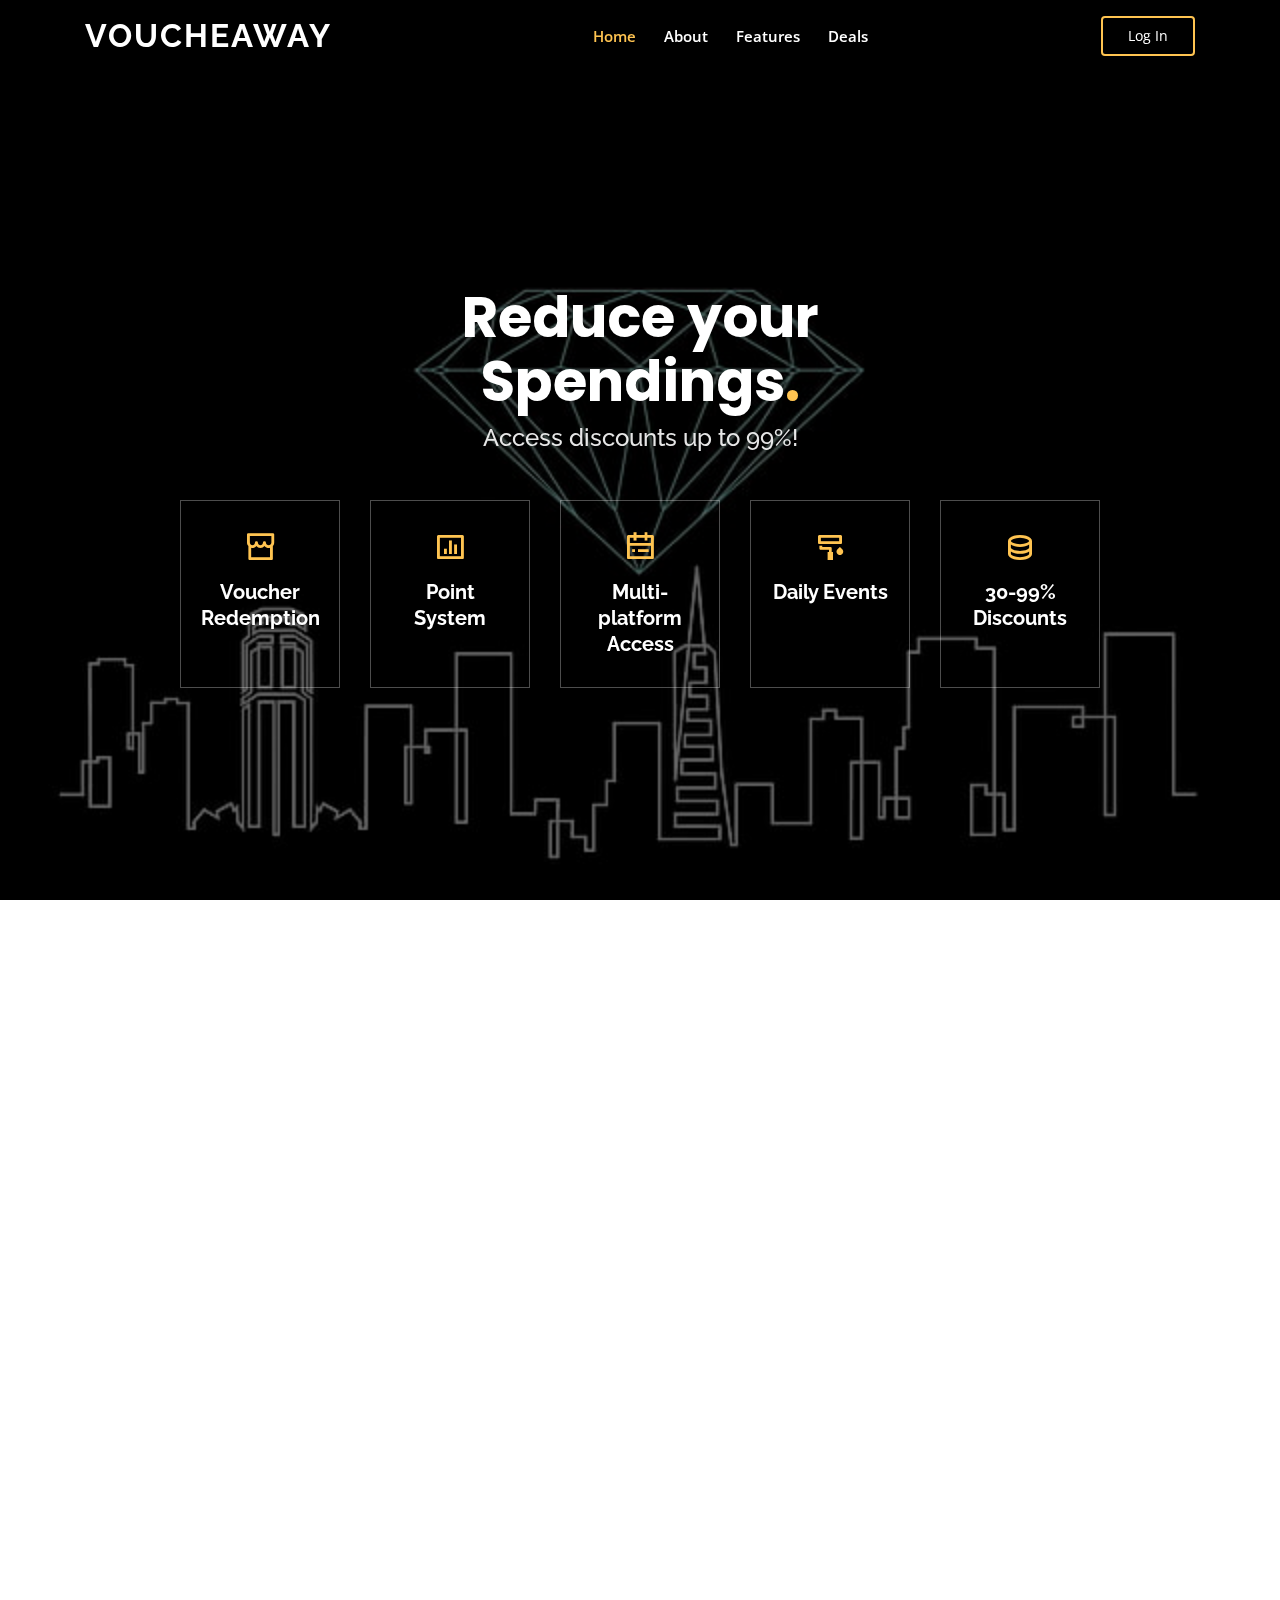
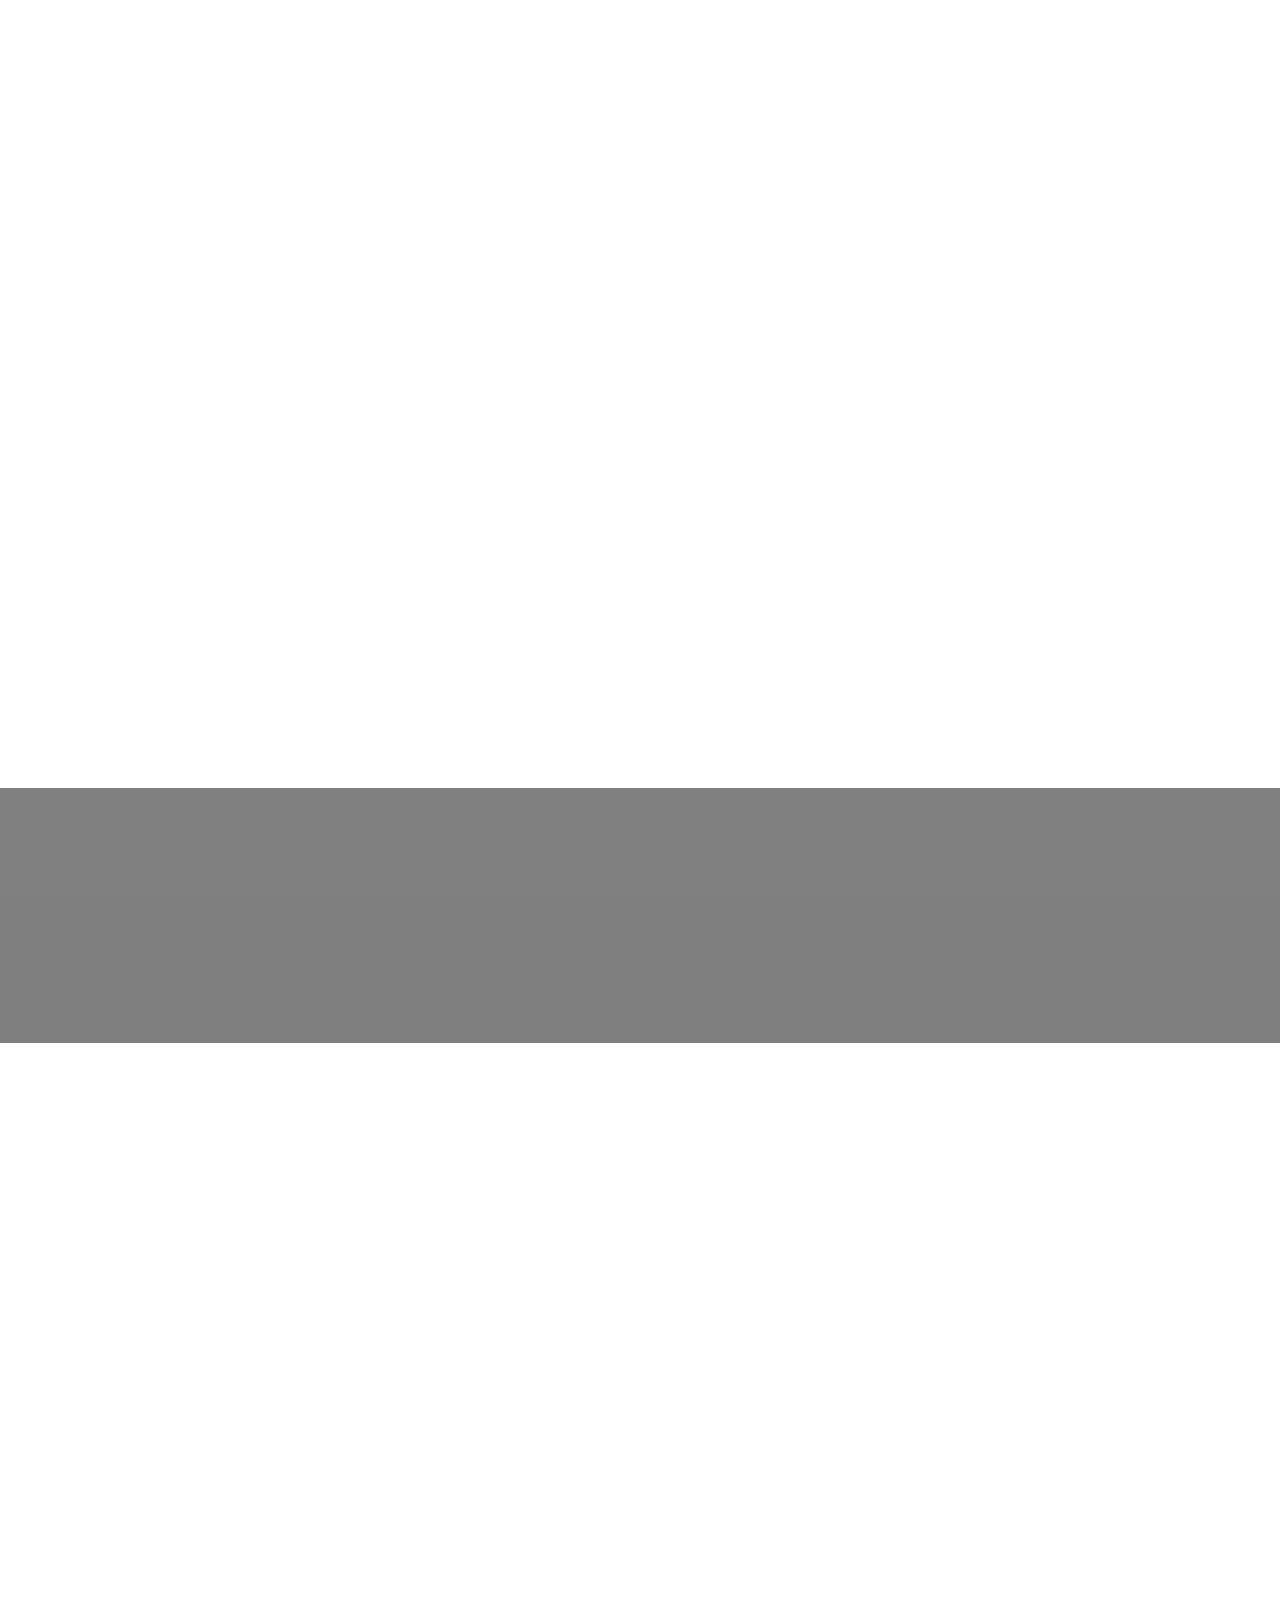
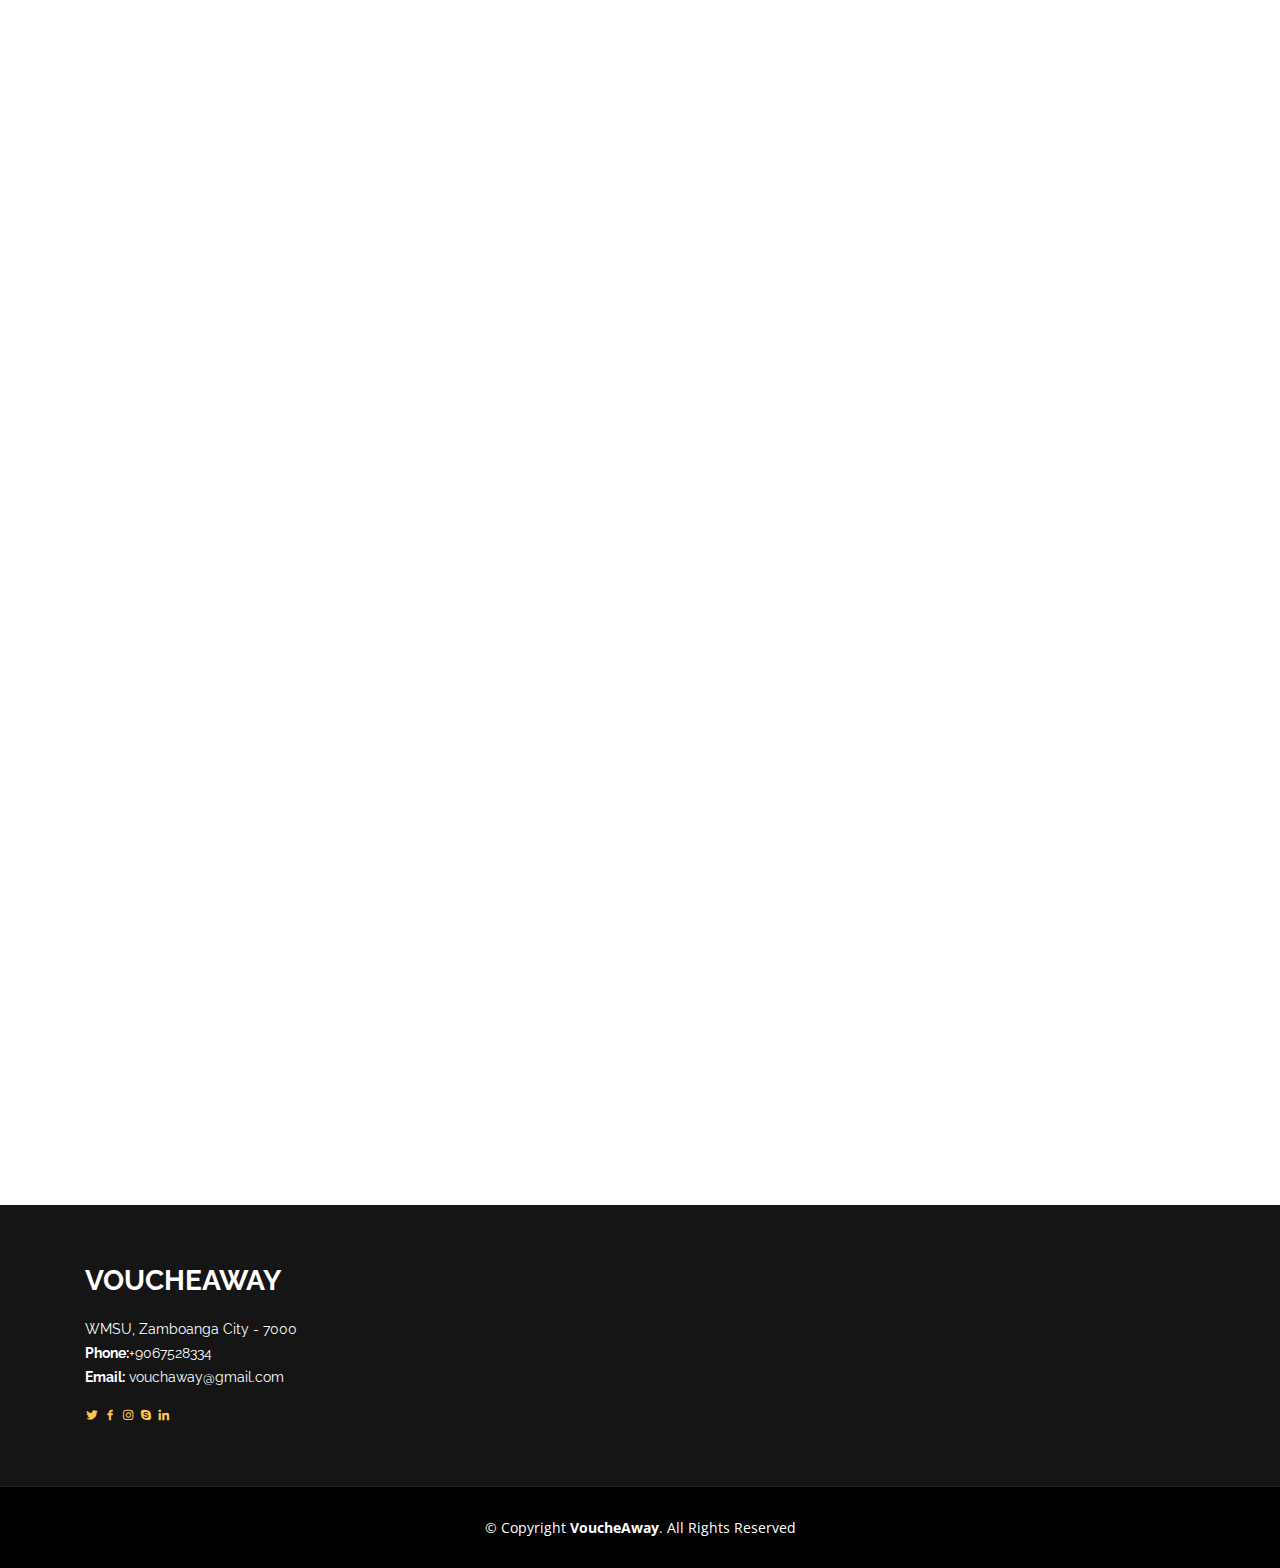
<file: VouchAway/index.html>
<!DOCTYPE html>
<html lang="en">

<head>
  <meta charset="utf-8">
  <meta content="width=device-width, initial-scale=1.0" name="viewport">

  <title>VoucheAway</title>
  <meta content="" name="description">
  <meta content="" name="keywords">

  <!-- Favicons -->


  <!-- Google Fonts -->
  <link href="https://fonts.googleapis.com/css?family=Open+Sans:300,300i,400,400i,600,600i,700,700i|Raleway:300,300i,400,400i,500,500i,600,600i,700,700i|Poppins:300,300i,400,400i,500,500i,600,600i,700,700i" rel="stylesheet">

  <!-- Vendor CSS Files -->
  <link href="assets/vendor/bootstrap/css/bootstrap.min.css" rel="stylesheet">
  <link href="assets/vendor/icofont/icofont.min.css" rel="stylesheet">
  <link href="assets/vendor/boxicons/css/boxicons.min.css" rel="stylesheet">
  <link href="assets/vendor/owl.carousel/assets/owl.carousel.min.css" rel="stylesheet">
  <link href="assets/vendor/venobox/venobox.css" rel="stylesheet">
  <link href="assets/vendor/remixicon/remixicon.css" rel="stylesheet">
  <link href="assets/vendor/aos/aos.css" rel="stylesheet">

  <!-- Main CSS File -->
  <link href="assets/css/style.css" rel="stylesheet">

</head>

<body>

  <!-- ======= Header ======= -->
  <header id="header" class="fixed-top ">
    <div class="container d-flex align-items-center justify-content-between">

      <h1 class="logo"><a href="index.html">VoucheAway</a></h1>

      <nav class="nav-menu d-none d-lg-block">
        <ul>
          <li class="active"><a href="index.html">Home</a></li>
          <li><a href="#about">About</a></li>
          <li><a href="#features">Features</a></li>
          <li><a href="#deals">Deals</a></li>

        </ul>
      </nav><!-- .nav-menu -->

      <a  href ="form.html" class = "get-started-btn scrollto">Log In</a>

    </div>
  </header><!-- End Header -->

  <!-- ======= Hero Section ======= -->
  <section id="hero" class="d-flex align-items-center justify-content-center">
    <div class="container" data-aos="fade-up">

      <div class="row justify-content-center" data-aos="fade-up" data-aos-delay="150">
        <div class="col-xl-6 col-lg-8">
          <h1>Reduce your Spendings<span>.</span></h1>
          <h2>Access discounts up to 99%!</h2>
        </div>
      </div>

      <div class="row mt-5 justify-content-center" data-aos="zoom-in" data-aos-delay="250">
        <div class="col-xl-2 col-md-4 col-6">
          <div class="icon-box">
            <i class="ri-store-line"></i>
            <h3><a href="">Voucher Redemption</a></h3>
          </div>
        </div>
        <div class="col-xl-2 col-md-4 col-6 ">
          <div class="icon-box">
            <i class="ri-bar-chart-box-line"></i>
            <h3><a href="">Point System</a></h3>
          </div>
        </div>
        <div class="col-xl-2 col-md-4 col-6 mt-4 mt-md-0">
          <div class="icon-box">
            <i class="ri-calendar-todo-line"></i>
            <h3><a href="">Multi-platform Access</a></h3>
          </div>
        </div>
        <div class="col-xl-2 col-md-4 col-6 mt-4 mt-xl-0">
          <div class="icon-box">
            <i class="ri-paint-brush-line"></i>
            <h3><a href="">Daily Events</a></h3>
          </div>
        </div>
        <div class="col-xl-2 col-md-4 col-6 mt-4 mt-xl-0">
          <div class="icon-box">
            <i class="ri-database-2-line"></i>
            <h3><a href="">30-99% Discounts</a></h3>
          </div>
        </div>
      </div>

    </div>
  </section><!-- End Hero -->

  <main id="main">

    <!-- ======= About Section ======= -->
    <section id="about" class="about">
      <div class="container" data-aos="fade-up">

        <div class="row">
          <div class="col-lg-6 order-1 order-lg-2" data-aos="fade-left" data-aos-delay="100">
            <img src="assets/img/about.jfif" class="img-fluid" alt="">
          </div>
          <div class="col-lg-6 pt-4 pt-lg-0 order-2 order-lg-1 content" data-aos="fade-right" data-aos-delay="100">
            <h3>With a touch of a button, you can get amazing deals!</h3>
            <p class="font-italic">
              VoucheAway makes it easy for you.
            </p>
            <ul>
              <li><i class="ri-check-double-line"></i> Choose your location and explore the available discounts</li>
              <li><i class="ri-check-double-line"></i> Just punch Redeem and wait for the confirmation</li>
              <li><i class="ri-check-double-line"></i> Once confirmed, check and claim your voucher for free anytime you're comfortable.</li>
            </ul>
            <p>
              We believe food shouldn't cost much. That too when there are stores available around you that are willing to not only give but also receive offers and make the use of it,
              then why should we waste money and time? Go on and grab yours now before someone else does!
            </p>
          </div>
        </div>

      </div>
    </section><!-- End About Section -->

    <!-- ======= features Section ======= -->
    <section id="features" class="features">
      <div class="container" data-aos="fade-up">

        <div class="section-title">
          <h2>Features</h2>
          <p>Check our Features</p>
        </div>

        <div class="row">
          <div class="col-lg-4 col-md-6 d-flex align-items-stretch" data-aos="zoom-in" data-aos-delay="100">
            <div class="icon-box">
              <div class="icon"><i class="bx bxl-dribbble"></i></div>
              <h4><a href="">Voucher Redemption</a></h4>
              <p>Easy redemption process via code or QR code at participating stores.</p>
            </div>
          </div>

          <div class="col-lg-4 col-md-6 d-flex align-items-stretch mt-4 mt-md-0" data-aos="zoom-in" data-aos-delay="200">
            <div class="icon-box">
              <div class="icon"><i class="bx bx-file"></i></div>
              <h4><a href="">Point System</a></h4>
              <p>Users earn points for distributing vouchers, incentivizing ongoing engagement and contribution to the program.</p>
            </div>
          </div>

          <div class="col-lg-4 col-md-6 d-flex align-items-stretch mt-4 mt-lg-0" data-aos="zoom-in" data-aos-delay="300">
            <div class="icon-box">
              <div class="icon"><i class="bx bx-tachometer"></i></div>
              <h4><a href="">Multi-platform System</a></h4>
              <p>Accessibility across various devices and platforms to reach a wider audience.</p>
            </div>
          </div>

          <div class="col-lg-4 col-md-6 d-flex align-items-stretch mt-4" data-aos="zoom-in" data-aos-delay="100">
            <div class="icon-box">
              <div class="icon"><i class="bx bx-world"></i></div>
              <h4><a href="">Analytics</a></h4>
              <p>Avail tons of e-books and audio books in several languages and genres for free.</p>
            </div>
          </div>

          <div class="col-lg-4 col-md-6 d-flex align-items-stretch mt-4" data-aos="zoom-in" data-aos-delay="200">
            <div class="icon-box">
              <div class="icon"><i class="bx bx-slideshow"></i></div>
              <h4><a href="">Integration with Existing Systems</a></h4>
              <p>Seamless integration with food distribution networks and retail systems to maximize reach and efficiency.</p>
            </div>
          </div>

          <div class="col-lg-4 col-md-6 d-flex align-items-stretch mt-4" data-aos="zoom-in" data-aos-delay="300">
            <div class="icon-box">
              <div class="icon"><i class="bx bx-arch"></i></div>
              <h4><a href="">30-99% OFF</a></h4>
              <p>Food shouldn't be expensive. Nor should it be hard to get</p>
            </div>
          </div>

        </div>

      </div>
    </section><!-- End features Section -->

    <!-- ======= Cta Section ======= -->
    <section id="cta" class="cta">
      <div class="container" data-aos="zoom-in">

        <div class="text-center">
          <h3>Get your discounts now!</h3>
          <p>With hundreds of stores around you, you will surely find the best deals for you!</p>
          <a class="cta-btn" href="#">Redeem Now</a>
        </div>

      </div>
    </section><!-- End Cta Section -->

    <!-- ======= Portfolio Section ======= -->
    <section id="portfolio" class="portfolio">
      <div class="container" data-aos="fade-up">

        <div class="section-title">
          <h2>Available Stores</h2>
          <p>Check our Best Deals</p>
        </div>

        <div class="row portfolio-container" data-aos="fade-up" data-aos-delay="200">

          <div class="col-lg-4 col-md-6 portfolio-item filter-app">
            <div class="portfolio-wrap">
              <img src="assets/img/portfolio/portfolio-1.jfif" class="img-fluid" alt="">
              <div class="portfolio-info">
                <h4>Grab</h4>
              </div>
            </div>
          </div>

          <div class="col-lg-4 col-md-6 portfolio-item filter-web">
            <div class="portfolio-wrap">
              <img src="assets/img/portfolio/portfolio-2.jfif" class="img-fluid" alt="">
              <div class="portfolio-info">
                <h4>SM SuperMall</h4>
              </div>
            </div>
          </div>

          <div class="col-lg-4 col-md-6 portfolio-item filter-app">
            <div class="portfolio-wrap">
              <img src="assets/img/portfolio/portfolio-3.jfif" class="img-fluid" alt="">
              <div class="portfolio-info">
                <h4>Mang Inasal</h4>
              </div>
            </div>
          </div>

          <div class="col-lg-4 col-md-6 portfolio-item filter-card">
            <div class="portfolio-wrap">
              <img src="assets/img/portfolio/portfolio-4.jfif" class="img-fluid" alt="">
              <div class="portfolio-info">
                <h4>Jollibee</h4>
              </div>
            </div>
          </div>

          <div class="col-lg-4 col-md-6 portfolio-item filter-web">
            <div class="portfolio-wrap">
              <img src="assets/img/portfolio/portfolio-5.jfif" class="img-fluid" alt="">
              <div class="portfolio-info">
                <h4>Food Panda</h4>
              </div>
            </div>
          </div>

          <div class="col-lg-4 col-md-6 portfolio-item filter-app">
            <div class="portfolio-wrap">
              <img src="assets/img/portfolio/portfolio-6.jfif" class="img-fluid" alt="">
              <div class="portfolio-info">
                <h4>Uber Eats</h4>
              </div>
            </div>
          </div>

          <div class="col-lg-4 col-md-6 portfolio-item filter-card">
            <div class="portfolio-wrap">
              <img src="assets/img/portfolio/portfolio-7.jfif" class="img-fluid" alt="">
              <div class="portfolio-info">
                <h4>Dunkin Donuts</h4>
              </div>
            </div>
          </div>

          <div class="col-lg-4 col-md-6 portfolio-item filter-card">
            <div class="portfolio-wrap">
              <img src="assets/img/portfolio/portfolio-8.jfif" class="img-fluid" alt="">
              <div class="portfolio-info">
                <h4>MegaWorld Lifestyle Malls</h4>
              </div>
            </div>
          </div>

          <div class="col-lg-4 col-md-6 portfolio-item filter-web">
            <div class="portfolio-wrap">
              <img src="assets/img/portfolio/portfolio-9.jfif" class="img-fluid" alt="">
              <div class="portfolio-info">
                <h4>Kids Rus </h4>
              </div>
            </div>
          </div>

        </div>

      </div>
    </section><!-- End Portfolio Section -->


    <!-- ======= Contact Section ======= -->
    <section id="contact" class="contact">
      <div class="container" data-aos="fade-up">

        <div class="section-title">
          <h2>Contact</h2>
          <p>Contact Us</p>
        </div>

        <div style="width: 100%">
        <iframe scrolling="no" marginheight="0" marginwidth="0" src="https://maps.google.com/maps?width=100%25&amp;height=270&amp;hl=en&amp;q=Bookinder%20Office+(Bookinder)&amp;t=&amp;z=14&amp;ie=UTF8&amp;iwloc=B&amp;output=embed" width="100%" height="270" frameborder="0"></iframe>
       </div>

        <div class="row mt-5">

          <div class="col-lg-4">
            <div class="info">
              <div class="address">
                <i class="icofont-google-map"></i>
                <h4>Location:</h4>
                <p>WMSU, Zamboanga City - 7000</p>
              </div>

              <div class="email">
                <i class="icofont-envelope"></i>
                <h4>Email:</h4>
                <p>vouchaway@gmail.com</p>
              </div>

              <div class="phone">
                <i class="icofont-phone"></i>
                <h4>Call:</h4>
                <p>+9067528334</p>
              </div>

            </div>

          </div>

          <div class="col-lg-8 mt-5 mt-lg-0">

          

          </div>

        </div>

      </div>
    </section><!-- End Contact Section -->

  </main><!-- End #main -->

  <!-- ======= Footer ======= -->
  <footer id="footer">
    <div class="footer-top">
      <div class="container">
        <div class="row">

          <div class="col-lg-3 col-md-6">
            <div class="footer-info">
              <h3>VoucheAway</h3>
              <p>
                WMSU, Zamboanga City - 7000<br>
                <strong>Phone:</strong>+9067528334<br>
                <strong>Email:</strong> vouchaway@gmail.com<br>
              </p>
              <div class="social-links mt-3">
                <a href="#" class="twitter"><i class="bx bxl-twitter"></i></a>
                <a href="#" class="facebook"><i class="bx bxl-facebook"></i></a>
                <a href="#" class="instagram"><i class="bx bxl-instagram"></i></a>
                <a href="#" class="google-plus"><i class="bx bxl-skype"></i></a>
                <a href="#" class="linkedin"><i class="bx bxl-linkedin"></i></a>
              </div>
            </div>
          </div>


         

        </div>
      </div>
    </div>

    <div class="container">
      <div class="copyright">
        &copy; Copyright <strong><span>VoucheAway</span></strong>. All Rights Reserved
      </div>
    </div>
  </footer><!-- End Footer -->

  <a href="#" class="back-to-top"><i class="ri-arrow-up-line"></i></a>
  <div id="preloader"></div>

  <!-- Vendor JS Files -->
  <script src="assets/vendor/jquery/jquery.min.js"></script>
  <script src="assets/vendor/bootstrap/js/bootstrap.bundle.min.js"></script>
  <script src="assets/vendor/jquery.easing/jquery.easing.min.js"></script>
  <script src="assets/vendor/php-email-form/validate.js"></script>
  <script src="assets/vendor/owl.carousel/owl.carousel.min.js"></script>
  <script src="assets/vendor/isotope-layout/isotope.pkgd.min.js"></script>
  <script src="assets/vendor/venobox/venobox.min.js"></script>
  <script src="assets/vendor/waypoints/jquery.waypoints.min.js"></script>
  <script src="assets/vendor/counterup/counterup.min.js"></script>
  <script src="assets/vendor/aos/aos.js"></script>

  <!-- Main JS File -->
  <script src="assets/js/main.js"></script>

</body>

</html>
</file>
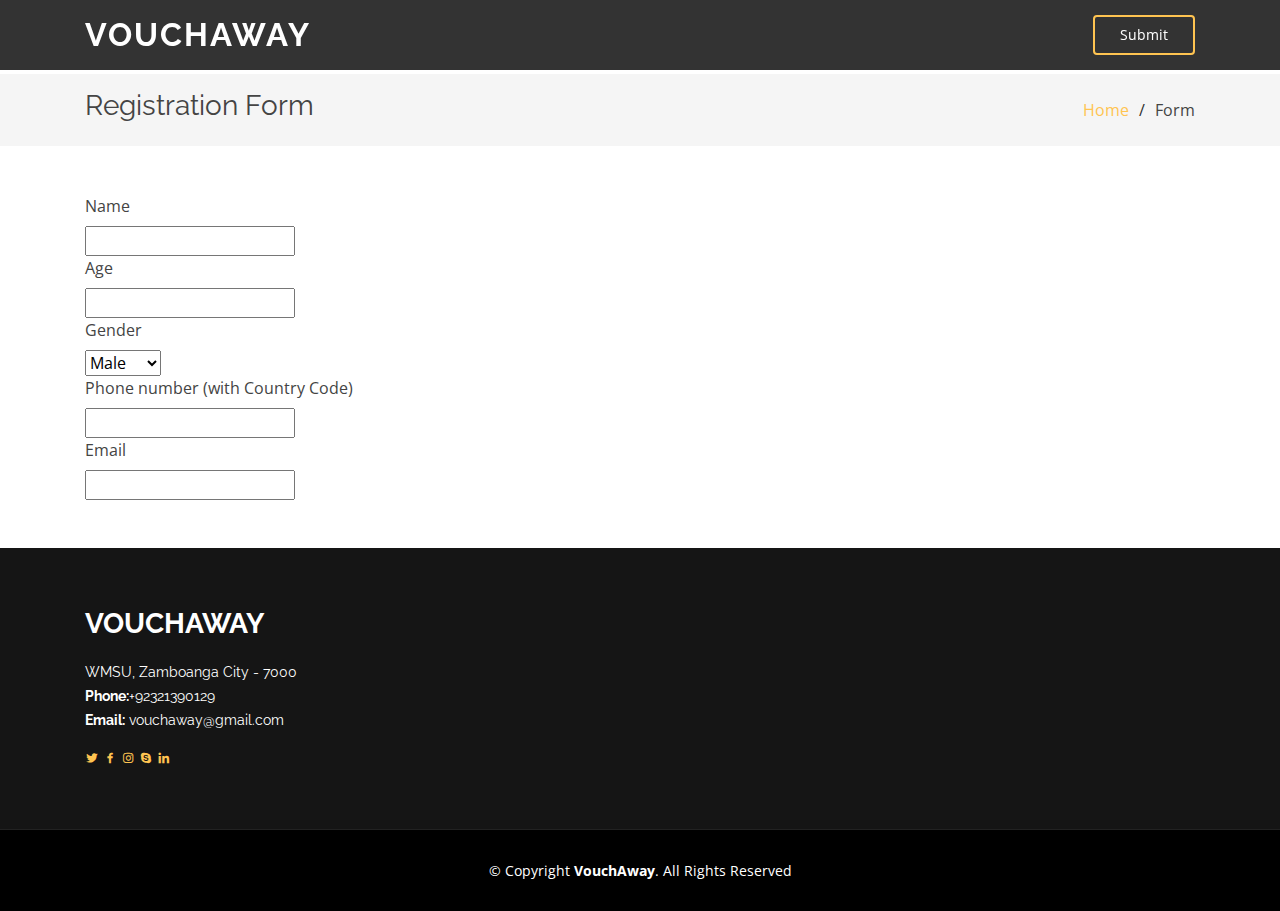
<file: VouchAway/form.html>
<!DOCTYPE html>
<html lang="en">

<head>
  <meta charset="utf-8">
  <meta content="width=device-width, initial-scale=1.0" name="viewport">

  <title>Sign Up</title>
  <meta content="" name="description">
  <meta content="" name="keywords">

  <!-- Favicons -->
  <link href="assets/img/favicon.png" rel="icon">
  <link href="assets/img/apple-touch-icon.png" rel="apple-touch-icon">

<!-- Font Awesome -->
  <link rel="stylesheet" href="https://pro.fontawesome.com/releases/v5.10.0/css/all.css" integrity="sha384-AYmEC3Yw5cVb3ZcuHtOA93w35dYTsvhLPVnYs9eStHfGJvOvKxVfELGroGkvsg+p" crossorigin="anonymous" />
<link rel="stylesheet" href="https://cdn.jsdelivr.net/npm/bootstrap@4.5.3/dist/css/bootstrap.min.css" integrity="sha384-TX8t27EcRE3e/ihU7zmQxVncDAy5uIKz4rEkgIXeMed4M0jlfIDPvg6uqKI2xXr2" crossorigin="anonymous">

  <!-- Google Fonts -->
  <link href="https://fonts.googleapis.com/css?family=Open+Sans:300,300i,400,400i,600,600i,700,700i|Raleway:300,300i,400,400i,500,500i,600,600i,700,700i|Poppins:300,300i,400,400i,500,500i,600,600i,700,700i" rel="stylesheet">

  <!-- Vendor CSS Files -->
  <link href="assets/vendor/bootstrap/css/bootstrap.min.css" rel="stylesheet">
  <link href="assets/vendor/icofont/icofont.min.css" rel="stylesheet">
  <link href="assets/vendor/boxicons/css/boxicons.min.css" rel="stylesheet">
  <link href="assets/vendor/owl.carousel/assets/owl.carousel.min.css" rel="stylesheet">
  <link href="assets/vendor/venobox/venobox.css" rel="stylesheet">
  <link href="assets/vendor/remixicon/remixicon.css" rel="stylesheet">
  <link href="assets/vendor/aos/aos.css" rel="stylesheet">

  <!--  CSS File -->
  <link href="assets/css/style.css" rel="stylesheet">


</head>

<body>

  <!-- ======= Header ======= -->
  <header id="header" class="fixed-top header-inner-pages">
    <div class="container d-flex align-items-center justify-content-between">

      <h1 class="logo"><a href="index.html">VouchAway</a></h1>
      <a href="#about" class="get-started-btn scrollto">Submit</a>

    </div>
  </header><!-- End Header -->

  <main id="main">

    <!-- ======= Breadcrumbs ======= -->
    <section id="breadcrumbs" class="breadcrumbs">
      <div class="container">

        <div class="d-flex justify-content-between align-items-center">
          <h2 class="heading">Registration Form</h2>
          <ol>
            <li><a href="index.html">Home</a></li>
            <li>Form</li>
          </ol>
        </div>
      </div>


    </section><!-- End  -->
</main><!-- End #main -->

<form class="form-horizontal container d-flex align-items-center justify-content-between" action='' method="POST">
  <fieldset>
  <br> <br>
    <div class="control-group ">
      <!-- Name -->
      <label class="control-label"  for="Name">Name</label>
      <div class="controls">
        <input type="text" id="Name" name="Name" placeholder="" class="input-xlarge">
      </div>
    </div>

    <div class="control-group">
      <!-- Age -->
      <label class="control-label" for="age">Age</label>
      <div class="controls">
        <input type="text" id="age" name="age" placeholder="" class="input-xlarge">
      </div>
    </div>

    <div class="control-group">
      <!-- Gender -->
      <label class="control-label" for="gender">Gender</label>
      <div class="controls">
        <select name="gender" id="gender">
            <option value="male">Male</option>
            <option value="female">Female</option>
            <option value="others">Others</option>
        </select>
        <br>
      </div>
    </div>
 
    <div class="control-group">
      <!-- Phone Number -->
      <label class="control-label" for="email">Phone number (with Country Code) </label>
      <div class="controls">
        <input type="text" id="phno" name="phno" placeholder="" class="input-xlarge">
      </div>
    </div>

    <div class="control-group">
      <!-- Email ID -->
      <label class="control-label" for="email">Email</label>
      <div class="controls">
        <input type="text" id="email" name="email" placeholder="" class="input-xlarge">
      </div>
    </div>
    <br> <br>
  </fieldset>
</form>
  <!-- ======= Footer ======= -->
  <footer id="footer">
    <div class="footer-top">
      <div class="container">
        <div class="row">

          <div class="col-lg-3 col-md-6">
            <div class="footer-info">
              <h3>VouchAway</h3>
              <p>
                WMSU, Zamboanga City - 7000<br>
                <strong>Phone:</strong>+92321390129<br>
                <strong>Email:</strong> vouchaway@gmail.com<br>
              </p>
              <div class="social-links mt-3">
                <a href="#" class="twitter"><i class="bx bxl-twitter"></i></a>
                <a href="#" class="facebook"><i class="bx bxl-facebook"></i></a>
                <a href="#" class="instagram"><i class="bx bxl-instagram"></i></a>
                <a href="#" class="google-plus"><i class="bx bxl-skype"></i></a>
                <a href="#" class="linkedin"><i class="bx bxl-linkedin"></i></a>
              </div>
            </div>
          </div>


  

        </div>
      </div>
    </div>

    <div class="container">
      <div class="copyright">
        &copy; Copyright <strong><span>VouchAway</span></strong>. All Rights Reserved
      </div>
    </div>
  </footer>
<!-- End Footer -->

  <a href="#" class="back-to-top"><i class="ri-arrow-up-line"></i></a>
  <div id="preloader"></div>

  <!-- Vendor JS Files -->
  <script src="assets/vendor/jquery/jquery.min.js"></script>
  <script src="assets/vendor/bootstrap/js/bootstrap.bundle.min.js"></script>
  <script src="assets/vendor/jquery.easing/jquery.easing.min.js"></script>
  <script src="assets/vendor/php-email-form/validate.js"></script>
  <script src="assets/vendor/owl.carousel/owl.carousel.min.js"></script>
  <script src="assets/vendor/isotope-layout/isotope.pkgd.min.js"></script>
  <script src="assets/vendor/venobox/venobox.min.js"></script>
  <script src="assets/vendor/waypoints/jquery.waypoints.min.js"></script>
  <script src="assets/vendor/counterup/counterup.min.js"></script>
  <script src="assets/vendor/aos/aos.js"></script>

  <!-- Template Main JS File -->
  <script src="assets/js/main.js"></script>

</body>

</html>
</file>
<file: VouchAway/assets/vendor/venobox/venobox.css>
/* ------ venobox.css --------*/
.vbox-overlay *, .vbox-overlay *:before, .vbox-overlay *:after{
    -webkit-backface-visibility: hidden;
    -webkit-box-sizing:border-box;
    -moz-box-sizing:border-box;
    box-sizing:border-box;
}
.vbox-overlay * { 
    -webkit-backface-visibility: visible;
    backface-visibility: visible;
}
.vbox-overlay{
    display: -webkit-flex;
    display: flex;
    -webkit-flex-direction: column;
    flex-direction: column;
    -webkit-justify-content: center;
    justify-content: center;
    -webkit-align-items: center;
    align-items: center;
    position: fixed;
    left: 0;
    top: 0;
    bottom: 0;
    right: 0;
    z-index: 999999;
}

/* ----- navigation ----- */
.vbox-title{
    width: 100%;
    height: 40px;
    float: left;
    text-align: center;
    line-height: 28px;
    font-size: 12px;
    padding: 6px 50px;
    overflow: hidden;
    position: fixed;
    display: none;
    left: 0;
    z-index: 89;
}
.vbox-close{
    cursor: pointer;
    position: fixed;
    top: -1px;
    right: 0;
    width: 50px;
    height: 40px;
    padding: 6px;
    display: block;
    background-position:10px center;
    overflow: hidden;
    font-size: 24px;
    line-height: 1;
    text-align: center;
    z-index: 99;
}
.vbox-left{
    cursor: pointer;
    position: fixed;
    left: 0;
    height: 40px;
    overflow: hidden;
    line-height: 28px;
    font-size: 12px;
    z-index: 99;
    display: flex;
    align-items:center;
}
.vbox-num{
    display: inline-block;
    margin: 6px 0 6px 15px;
}
/* ----- Social share ----- */
.vbox-share{
    line-height: 28px;
    font-size: 12px;
    overflow: hidden;
    position: fixed;
    left: 0;
    z-index: 98;
    display: flex;
    align-items:center;
    justify-content: center;
    width: 100%;
    text-align: center;
}
.vbox-share svg{
    max-height: 28px;
    width: 28px;
    z-index: 10;
    margin-left: 12px;
    margin-top: 6px;
    margin-bottom: 6px;
    vertical-align: middle;
}


/* ----- navigation ARROWS ----- */
.vbox-next, .vbox-prev{
    position: fixed;
    top: 50%;
    margin-top: -15px;
    overflow: hidden;
    cursor: pointer;
    display: block;
    width: 45px;
    height: 45px;
    z-index: 99;
}
.vbox-next span, .vbox-prev span{
    position: relative;
    width: 20px;
    height: 20px;
    border: 2px solid transparent;
    border-top-color: #B6B6B6;
    border-right-color: #B6B6B6;
    text-indent: -100px;
    position: absolute;
    top: 8px;
    display: block;
}
.vbox-prev{
    left: 15px;
}
.vbox-next{
    right: 15px;
}
.vbox-prev span{
    left: 10px;
    -ms-transform: rotate(-135deg);
    -webkit-transform: rotate(-135deg);
    transform: rotate(-135deg);
}
.vbox-next span{
    -ms-transform: rotate(45deg);
    -webkit-transform: rotate(45deg);
    transform: rotate(45deg);
    right: 10px;
}
/* ------- inline window ------ */
.vbox-inline{
    width: 420px;
    height: 315px;
    height: 70vh;
    padding: 10px;
    background: #fff;
    margin: 0 auto;
    overflow: auto;
    text-align: left;
}
/* ------- Video & iFrames window ------ */
.venoframe{
    max-width: 100%;
    width: 100%;
    border: none;
    width: 100%;
    height: 260px;
    height: 70vh;
}
.venoframe.vbvid{
    height: 260px;
}
@media (min-width: 768px) {
    .venoframe, .vbox-inline{
        width: 90%;
        height: 360px;
        height: 70vh;
    }
    .venoframe.vbvid{
        width: 640px;
        height: 360px;
    }
}
@media (min-width: 992px) {
    .venoframe, .vbox-inline{
        max-width: 1200px;
        width: 80%;
        height: 540px;
        height: 70vh;
    }
    .venoframe.vbvid{
        width: 960px;
        height: 540px;
    }
}
/* 
Please do NOT edit this part! 
or at least read this note: http://i.imgur.com/7C0ws9e.gif
*/
.vbox-open{
    overflow: hidden;
}
.vbox-container{
    position: absolute;
    left: 0;
    right: 0;
    top: 0;
    bottom: 0;
    overflow-x: hidden;
    overflow-y: scroll;
    overflow-scrolling: touch;
    -webkit-overflow-scrolling: touch;
    z-index: 20;
    max-height: 100%;

}

.vbox-content{
    text-align: center;
    float: left;
    width: 100%;
    position: relative;
    overflow: hidden;
    padding: 20px 4%;
}
.vbox-container img{
    max-width: 100%;
    height: auto;
}
.vbox-figlio{
    box-shadow: 0 0 12px rgba(0,0,0,0.19), 0 6px 6px rgba(0,0,0,0.23);
    max-width: 100%;
    text-align: initial;
}
img.vbox-figlio{
    -webkit-user-select: none;
-khtml-user-select: none;
-moz-user-select: none;
-o-user-select: none;
user-select: none;
}
.vbox-content.swipe-left{
    margin-left: -200px !important;
}
.vbox-content.swipe-right{
    margin-left: 200px !important;
}
.vbox-animated{
    webkit-transition: margin 300ms ease-out;
    transition: margin 300ms ease-out;
}

/* ---------- preloader ----------
 * SPINKIT 
 * http://tobiasahlin.com/spinkit/
-------------------------------- */
.sk-double-bounce,.sk-rotating-plane{width:40px;height:40px;margin:40px auto}.sk-rotating-plane{background-color:#333;-webkit-animation:sk-rotatePlane 1.2s infinite ease-in-out;animation:sk-rotatePlane 1.2s infinite ease-in-out}@-webkit-keyframes sk-rotatePlane{0%{-webkit-transform:perspective(120px) rotateX(0) rotateY(0);transform:perspective(120px) rotateX(0) rotateY(0)}50%{-webkit-transform:perspective(120px) rotateX(-180.1deg) rotateY(0);transform:perspective(120px) rotateX(-180.1deg) rotateY(0)}100%{-webkit-transform:perspective(120px) rotateX(-180deg) rotateY(-179.9deg);transform:perspective(120px) rotateX(-180deg) rotateY(-179.9deg)}}@keyframes sk-rotatePlane{0%{-webkit-transform:perspective(120px) rotateX(0) rotateY(0);transform:perspective(120px) rotateX(0) rotateY(0)}50%{-webkit-transform:perspective(120px) rotateX(-180.1deg) rotateY(0);transform:perspective(120px) rotateX(-180.1deg) rotateY(0)}100%{-webkit-transform:perspective(120px) rotateX(-180deg) rotateY(-179.9deg);transform:perspective(120px) rotateX(-180deg) rotateY(-179.9deg)}}.sk-double-bounce{position:relative}.sk-double-bounce .sk-child{width:100%;height:100%;border-radius:50%;background-color:#333;opacity:.6;position:absolute;top:0;left:0;-webkit-animation:sk-doubleBounce 2s infinite ease-in-out;animation:sk-doubleBounce 2s infinite ease-in-out}.sk-chasing-dots .sk-child,.sk-spinner-pulse,.sk-three-bounce .sk-child{background-color:#333;border-radius:100%}.sk-double-bounce .sk-double-bounce2{-webkit-animation-delay:-1s;animation-delay:-1s}@-webkit-keyframes sk-doubleBounce{0%,100%{-webkit-transform:scale(0);transform:scale(0)}50%{-webkit-transform:scale(1);transform:scale(1)}}@keyframes sk-doubleBounce{0%,100%{-webkit-transform:scale(0);transform:scale(0)}50%{-webkit-transform:scale(1);transform:scale(1)}}.sk-wave{margin:40px auto;width:50px;height:40px;text-align:center;font-size:10px}.sk-wave .sk-rect{background-color:#333;height:100%;width:6px;display:inline-block;-webkit-animation:sk-waveStretchDelay 1.2s infinite ease-in-out;animation:sk-waveStretchDelay 1.2s infinite ease-in-out}.sk-wave .sk-rect1{-webkit-animation-delay:-1.2s;animation-delay:-1.2s}.sk-wave .sk-rect2{-webkit-animation-delay:-1.1s;animation-delay:-1.1s}.sk-wave .sk-rect3{-webkit-animation-delay:-1s;animation-delay:-1s}.sk-wave .sk-rect4{-webkit-animation-delay:-.9s;animation-delay:-.9s}.sk-wave .sk-rect5{-webkit-animation-delay:-.8s;animation-delay:-.8s}@-webkit-keyframes sk-waveStretchDelay{0%,100%,40%{-webkit-transform:scaleY(.4);transform:scaleY(.4)}20%{-webkit-transform:scaleY(1);transform:scaleY(1)}}@keyframes sk-waveStretchDelay{0%,100%,40%{-webkit-transform:scaleY(.4);transform:scaleY(.4)}20%{-webkit-transform:scaleY(1);transform:scaleY(1)}}.sk-wandering-cubes{margin:40px auto;width:40px;height:40px;position:relative}.sk-wandering-cubes .sk-cube{background-color:#333;width:10px;height:10px;position:absolute;top:0;left:0;-webkit-animation:sk-wanderingCube 1.8s ease-in-out -1.8s infinite both;animation:sk-wanderingCube 1.8s ease-in-out -1.8s infinite both}.sk-chasing-dots,.sk-spinner-pulse{width:40px;height:40px;margin:40px auto}.sk-wandering-cubes .sk-cube2{-webkit-animation-delay:-.9s;animation-delay:-.9s}@-webkit-keyframes sk-wanderingCube{0%{-webkit-transform:rotate(0);transform:rotate(0)}25%{-webkit-transform:translateX(30px) rotate(-90deg) scale(.5);transform:translateX(30px) rotate(-90deg) scale(.5)}50%{-webkit-transform:translateX(30px) translateY(30px) rotate(-179deg);transform:translateX(30px) translateY(30px) rotate(-179deg)}50.1%{-webkit-transform:translateX(30px) translateY(30px) rotate(-180deg);transform:translateX(30px) translateY(30px) rotate(-180deg)}75%{-webkit-transform:translateX(0) translateY(30px) rotate(-270deg) scale(.5);transform:translateX(0) translateY(30px) rotate(-270deg) scale(.5)}100%{-webkit-transform:rotate(-360deg);transform:rotate(-360deg)}}@keyframes sk-wanderingCube{0%{-webkit-transform:rotate(0);transform:rotate(0)}25%{-webkit-transform:translateX(30px) rotate(-90deg) scale(.5);transform:translateX(30px) rotate(-90deg) scale(.5)}50%{-webkit-transform:translateX(30px) translateY(30px) rotate(-179deg);transform:translateX(30px) translateY(30px) rotate(-179deg)}50.1%{-webkit-transform:translateX(30px) translateY(30px) rotate(-180deg);transform:translateX(30px) translateY(30px) rotate(-180deg)}75%{-webkit-transform:translateX(0) translateY(30px) rotate(-270deg) scale(.5);transform:translateX(0) translateY(30px) rotate(-270deg) scale(.5)}100%{-webkit-transform:rotate(-360deg);transform:rotate(-360deg)}}.sk-spinner-pulse{-webkit-animation:sk-pulseScaleOut 1s infinite ease-in-out;animation:sk-pulseScaleOut 1s infinite ease-in-out}@-webkit-keyframes sk-pulseScaleOut{0%{-webkit-transform:scale(0);transform:scale(0)}100%{-webkit-transform:scale(1);transform:scale(1);opacity:0}}@keyframes sk-pulseScaleOut{0%{-webkit-transform:scale(0);transform:scale(0)}100%{-webkit-transform:scale(1);transform:scale(1);opacity:0}}.sk-chasing-dots{position:relative;text-align:center;-webkit-animation:sk-chasingDotsRotate 2s infinite linear;animation:sk-chasingDotsRotate 2s infinite linear}.sk-chasing-dots .sk-child{width:60%;height:60%;display:inline-block;position:absolute;top:0;-webkit-animation:sk-chasingDotsBounce 2s infinite ease-in-out;animation:sk-chasingDotsBounce 2s infinite ease-in-out}.sk-chasing-dots .sk-dot2{top:auto;bottom:0;-webkit-animation-delay:-1s;animation-delay:-1s}@-webkit-keyframes sk-chasingDotsRotate{100%{-webkit-transform:rotate(360deg);transform:rotate(360deg)}}@keyframes sk-chasingDotsRotate{100%{-webkit-transform:rotate(360deg);transform:rotate(360deg)}}@-webkit-keyframes sk-chasingDotsBounce{0%,100%{-webkit-transform:scale(0);transform:scale(0)}50%{-webkit-transform:scale(1);transform:scale(1)}}@keyframes sk-chasingDotsBounce{0%,100%{-webkit-transform:scale(0);transform:scale(0)}50%{-webkit-transform:scale(1);transform:scale(1)}}.sk-three-bounce{margin:40px auto;width:80px;text-align:center}.sk-three-bounce .sk-child{width:20px;height:20px;display:inline-block;-webkit-animation:sk-three-bounce 1.4s ease-in-out 0s infinite both;animation:sk-three-bounce 1.4s ease-in-out 0s infinite both}.sk-circle .sk-child:before,.sk-fading-circle .sk-circle:before{display:block;border-radius:100%;content:'';background-color:#333}.sk-three-bounce .sk-bounce1{-webkit-animation-delay:-.32s;animation-delay:-.32s}.sk-three-bounce .sk-bounce2{-webkit-animation-delay:-.16s;animation-delay:-.16s}@-webkit-keyframes sk-three-bounce{0%,100%,80%{-webkit-transform:scale(0);transform:scale(0)}40%{-webkit-transform:scale(1);transform:scale(1)}}@keyframes sk-three-bounce{0%,100%,80%{-webkit-transform:scale(0);transform:scale(0)}40%{-webkit-transform:scale(1);transform:scale(1)}}.sk-circle{margin:40px auto;width:40px;height:40px;position:relative}.sk-circle .sk-child{width:100%;height:100%;position:absolute;left:0;top:0}.sk-circle .sk-child:before{margin:0 auto;width:15%;height:15%;-webkit-animation:sk-circleBounceDelay 1.2s infinite ease-in-out both;animation:sk-circleBounceDelay 1.2s infinite ease-in-out both}.sk-circle .sk-circle2{-webkit-transform:rotate(30deg);-ms-transform:rotate(30deg);transform:rotate(30deg)}.sk-circle .sk-circle3{-webkit-transform:rotate(60deg);-ms-transform:rotate(60deg);transform:rotate(60deg)}.sk-circle .sk-circle4{-webkit-transform:rotate(90deg);-ms-transform:rotate(90deg);transform:rotate(90deg)}.sk-circle .sk-circle5{-webkit-transform:rotate(120deg);-ms-transform:rotate(120deg);transform:rotate(120deg)}.sk-circle .sk-circle6{-webkit-transform:rotate(150deg);-ms-transform:rotate(150deg);transform:rotate(150deg)}.sk-circle .sk-circle7{-webkit-transform:rotate(180deg);-ms-transform:rotate(180deg);transform:rotate(180deg)}.sk-circle .sk-circle8{-webkit-transform:rotate(210deg);-ms-transform:rotate(210deg);transform:rotate(210deg)}.sk-circle .sk-circle9{-webkit-transform:rotate(240deg);-ms-transform:rotate(240deg);transform:rotate(240deg)}.sk-circle .sk-circle10{-webkit-transform:rotate(270deg);-ms-transform:rotate(270deg);transform:rotate(270deg)}.sk-circle .sk-circle11{-webkit-transform:rotate(300deg);-ms-transform:rotate(300deg);transform:rotate(300deg)}.sk-circle .sk-circle12{-webkit-transform:rotate(330deg);-ms-transform:rotate(330deg);transform:rotate(330deg)}.sk-circle .sk-circle2:before{-webkit-animation-delay:-1.1s;animation-delay:-1.1s}.sk-circle .sk-circle3:before{-webkit-animation-delay:-1s;animation-delay:-1s}.sk-circle .sk-circle4:before{-webkit-animation-delay:-.9s;animation-delay:-.9s}.sk-circle .sk-circle5:before{-webkit-animation-delay:-.8s;animation-delay:-.8s}.sk-circle .sk-circle6:before{-webkit-animation-delay:-.7s;animation-delay:-.7s}.sk-circle .sk-circle7:before{-webkit-animation-delay:-.6s;animation-delay:-.6s}.sk-circle .sk-circle8:before{-webkit-animation-delay:-.5s;animation-delay:-.5s}.sk-circle .sk-circle9:before{-webkit-animation-delay:-.4s;animation-delay:-.4s}.sk-circle .sk-circle10:before{-webkit-animation-delay:-.3s;animation-delay:-.3s}.sk-circle .sk-circle11:before{-webkit-animation-delay:-.2s;animation-delay:-.2s}.sk-circle .sk-circle12:before{-webkit-animation-delay:-.1s;animation-delay:-.1s}@-webkit-keyframes sk-circleBounceDelay{0%,100%,80%{-webkit-transform:scale(0);transform:scale(0)}40%{-webkit-transform:scale(1);transform:scale(1)}}@keyframes sk-circleBounceDelay{0%,100%,80%{-webkit-transform:scale(0);transform:scale(0)}40%{-webkit-transform:scale(1);transform:scale(1)}}.sk-cube-grid{width:40px;height:40px;margin:40px auto}.sk-cube-grid .sk-cube{width:33.33%;height:33.33%;background-color:#333;float:left;-webkit-animation:sk-cubeGridScaleDelay 1.3s infinite ease-in-out;animation:sk-cubeGridScaleDelay 1.3s infinite ease-in-out}.sk-cube-grid .sk-cube1{-webkit-animation-delay:.2s;animation-delay:.2s}.sk-cube-grid .sk-cube2{-webkit-animation-delay:.3s;animation-delay:.3s}.sk-cube-grid .sk-cube3{-webkit-animation-delay:.4s;animation-delay:.4s}.sk-cube-grid .sk-cube4{-webkit-animation-delay:.1s;animation-delay:.1s}.sk-cube-grid .sk-cube5{-webkit-animation-delay:.2s;animation-delay:.2s}.sk-cube-grid .sk-cube6{-webkit-animation-delay:.3s;animation-delay:.3s}.sk-cube-grid .sk-cube7{-webkit-animation-delay:0ms;animation-delay:0ms}.sk-cube-grid .sk-cube8{-webkit-animation-delay:.1s;animation-delay:.1s}.sk-cube-grid .sk-cube9{-webkit-animation-delay:.2s;animation-delay:.2s}@-webkit-keyframes sk-cubeGridScaleDelay{0%,100%,70%{-webkit-transform:scale3D(1,1,1);transform:scale3D(1,1,1)}35%{-webkit-transform:scale3D(0,0,1);transform:scale3D(0,0,1)}}@keyframes sk-cubeGridScaleDelay{0%,100%,70%{-webkit-transform:scale3D(1,1,1);transform:scale3D(1,1,1)}35%{-webkit-transform:scale3D(0,0,1);transform:scale3D(0,0,1)}}.sk-fading-circle{margin:40px auto;width:40px;height:40px;position:relative}.sk-fading-circle .sk-circle{width:100%;height:100%;position:absolute;left:0;top:0}.sk-fading-circle .sk-circle:before{margin:0 auto;width:15%;height:15%;-webkit-animation:sk-circleFadeDelay 1.2s infinite ease-in-out both;animation:sk-circleFadeDelay 1.2s infinite ease-in-out both}.sk-fading-circle .sk-circle2{-webkit-transform:rotate(30deg);-ms-transform:rotate(30deg);transform:rotate(30deg)}.sk-fading-circle .sk-circle3{-webkit-transform:rotate(60deg);-ms-transform:rotate(60deg);transform:rotate(60deg)}.sk-fading-circle .sk-circle4{-webkit-transform:rotate(90deg);-ms-transform:rotate(90deg);transform:rotate(90deg)}.sk-fading-circle .sk-circle5{-webkit-transform:rotate(120deg);-ms-transform:rotate(120deg);transform:rotate(120deg)}.sk-fading-circle .sk-circle6{-webkit-transform:rotate(150deg);-ms-transform:rotate(150deg);transform:rotate(150deg)}.sk-fading-circle .sk-circle7{-webkit-transform:rotate(180deg);-ms-transform:rotate(180deg);transform:rotate(180deg)}.sk-fading-circle .sk-circle8{-webkit-transform:rotate(210deg);-ms-transform:rotate(210deg);transform:rotate(210deg)}.sk-fading-circle .sk-circle9{-webkit-transform:rotate(240deg);-ms-transform:rotate(240deg);transform:rotate(240deg)}.sk-fading-circle .sk-circle10{-webkit-transform:rotate(270deg);-ms-transform:rotate(270deg);transform:rotate(270deg)}.sk-fading-circle .sk-circle11{-webkit-transform:rotate(300deg);-ms-transform:rotate(300deg);transform:rotate(300deg)}.sk-fading-circle .sk-circle12{-webkit-transform:rotate(330deg);-ms-transform:rotate(330deg);transform:rotate(330deg)}.sk-fading-circle .sk-circle2:before{-webkit-animation-delay:-1.1s;animation-delay:-1.1s}.sk-fading-circle .sk-circle3:before{-webkit-animation-delay:-1s;animation-delay:-1s}.sk-fading-circle .sk-circle4:before{-webkit-animation-delay:-.9s;animation-delay:-.9s}.sk-fading-circle .sk-circle5:before{-webkit-animation-delay:-.8s;animation-delay:-.8s}.sk-fading-circle .sk-circle6:before{-webkit-animation-delay:-.7s;animation-delay:-.7s}.sk-fading-circle .sk-circle7:before{-webkit-animation-delay:-.6s;animation-delay:-.6s}.sk-fading-circle .sk-circle8:before{-webkit-animation-delay:-.5s;animation-delay:-.5s}.sk-fading-circle .sk-circle9:before{-webkit-animation-delay:-.4s;animation-delay:-.4s}.sk-fading-circle .sk-circle10:before{-webkit-animation-delay:-.3s;animation-delay:-.3s}.sk-fading-circle .sk-circle11:before{-webkit-animation-delay:-.2s;animation-delay:-.2s}.sk-fading-circle .sk-circle12:before{-webkit-animation-delay:-.1s;animation-delay:-.1s}@-webkit-keyframes sk-circleFadeDelay{0%,100%,39%{opacity:0}40%{opacity:1}}@keyframes sk-circleFadeDelay{0%,100%,39%{opacity:0}40%{opacity:1}}.sk-folding-cube{margin:40px auto;width:40px;height:40px;position:relative;-webkit-transform:rotateZ(45deg);transform:rotateZ(45deg)}.sk-folding-cube .sk-cube{float:left;width:50%;height:50%;position:relative;-webkit-transform:scale(1.1);-ms-transform:scale(1.1);transform:scale(1.1)}.sk-folding-cube .sk-cube:before{content:'';position:absolute;top:0;left:0;width:100%;height:100%;background-color:#333;-webkit-animation:sk-foldCubeAngle 2.4s infinite linear both;animation:sk-foldCubeAngle 2.4s infinite linear both;-webkit-transform-origin:100% 100%;-ms-transform-origin:100% 100%;transform-origin:100% 100%}.sk-folding-cube .sk-cube2{-webkit-transform:scale(1.1) rotateZ(90deg);transform:scale(1.1) rotateZ(90deg)}.sk-folding-cube .sk-cube3{-webkit-transform:scale(1.1) rotateZ(180deg);transform:scale(1.1) rotateZ(180deg)}.sk-folding-cube .sk-cube4{-webkit-transform:scale(1.1) rotateZ(270deg);transform:scale(1.1) rotateZ(270deg)}.sk-folding-cube .sk-cube2:before{-webkit-animation-delay:.3s;animation-delay:.3s}.sk-folding-cube .sk-cube3:before{-webkit-animation-delay:.6s;animation-delay:.6s}.sk-folding-cube .sk-cube4:before{-webkit-animation-delay:.9s;animation-delay:.9s}@-webkit-keyframes sk-foldCubeAngle{0%,10%{-webkit-transform:perspective(140px) rotateX(-180deg);transform:perspective(140px) rotateX(-180deg);opacity:0}25%,75%{-webkit-transform:perspective(140px) rotateX(0);transform:perspective(140px) rotateX(0);opacity:1}100%,90%{-webkit-transform:perspective(140px) rotateY(180deg);transform:perspective(140px) rotateY(180deg);opacity:0}}@keyframes sk-foldCubeAngle{0%,10%{-webkit-transform:perspective(140px) rotateX(-180deg);transform:perspective(140px) rotateX(-180deg);opacity:0}25%,75%{-webkit-transform:perspective(140px) rotateX(0);transform:perspective(140px) rotateX(0);opacity:1}100%,90%{-webkit-transform:perspective(140px) rotateY(180deg);transform:perspective(140px) rotateY(180deg);opacity:0}}
</file>
<file: VouchAway/assets/css/style.css>
/*--------------------------------------------------------------
# General
--------------------------------------------------------------*/
body {
  font-family: "Open Sans", sans-serif;
  color: #444444;
}

a {
  color: #ffc451;
}

a:hover {
  color: #ffd584;
  text-decoration: none;
}

h1, h2, h3, h4, h5, h6 {
  font-family: "Raleway", sans-serif;
}

/*--------------------------------------------------------------
# Back to top button
--------------------------------------------------------------*/
.back-to-top {
  position: fixed;
  display: none;
  right: 15px;
  bottom: 15px;
  z-index: 99999;
}

.back-to-top i {
  display: flex;
  align-items: center;
  justify-content: center;
  font-size: 24px;
  width: 40px;
  height: 40px;
  border-radius: 4px;
  background: #ffc451;
  color: #151515;
  transition: all 0.4s;
}

.back-to-top i:hover {
  background: #151515;
  color: #ffc451;
}

/*--------------------------------------------------------------
# Preloader
--------------------------------------------------------------*/
#preloader {
  position: fixed;
  top: 0;
  left: 0;
  right: 0;
  bottom: 0;
  z-index: 9999;
  overflow: hidden;
  background: #151515;
}

#preloader:before {
  content: "";
  position: fixed;
  top: calc(50% - 0px);
  left: calc(50% - 30px);
  border: 6px solid #ffc451;
  border-top-color: #151515;
  border-bottom-color: #151515;
  border-radius: 50%;
  width: 60px;
  height: 60px;
  -webkit-animation: animate-preloader 1s linear infinite;
  animation: animate-preloader 1s linear infinite;
}

@-webkit-keyframes animate-preloader {
  0% {
    transform: rotate(0deg);
  }
  100% {
    transform: rotate(360deg);
  }
}

@keyframes animate-preloader {
  0% {
    transform: rotate(0deg);
  }
  100% {
    transform: rotate(360deg);
  }
}

/*--------------------------------------------------------------
# Disable aos animation delay on mobile devices
--------------------------------------------------------------*/
@media screen and (max-width: 768px) {
  [data-aos-delay] {
    transition-delay: 0 !important;
  }
}

/*--------------------------------------------------------------
# Header
--------------------------------------------------------------*/
#header {
  transition: all 0.5s;
  z-index: 997;
  padding: 15px 0;
}

#header.header-scrolled, #header.header-inner-pages {
  background: rgba(0, 0, 0, 0.8);
}

#header .logo {
  font-size: 32px;
  margin: 0;
  padding: 0;
  line-height: 1;
  font-weight: 700;
  letter-spacing: 2px;
  text-transform: uppercase;
}

#header .logo a {
  color: #fff;
}

#header .logo a span {
  color: #ffc451;
}

#header .logo img {
  max-height: 40px;
}

/*--------------------------------------------------------------
# Navigation Menu
--------------------------------------------------------------*/
/* Desktop Navigation */
.nav-menu ul {
  margin: 0;
  padding: 0;
  list-style: none;
}

.nav-menu > ul {
  display: flex;
}

.nav-menu > ul > li {
  position: relative;
  white-space: nowrap;
  padding: 10px 0 10px 28px;
}

.nav-menu a {
  display: block;
  position: relative;
  color: #fff;
  transition: 0.3s;
  font-size: 15px;
  font-family: "Open Sans", sans-serif;
  font-weight: 600;
}

.nav-menu a:hover, .nav-menu .active > a, .nav-menu li:hover > a {
  color: #ffc451;
}

.nav-menu .drop-down ul {
  display: block;
  position: absolute;
  left: 14px;
  top: calc(100% + 30px);
  z-index: 99;
  opacity: 0;
  visibility: hidden;
  padding: 0;
  background: #fff;
  box-shadow: 0px 0px 30px rgba(127, 137, 161, 0.25);
  transition: 0.3s;
}

.nav-menu .drop-down:hover > ul {
  opacity: 1;
  top: 100%;
  visibility: visible;
}

.nav-menu .drop-down li {
  min-width: 180px;
  position: relative;
}

.nav-menu .drop-down ul a {
  padding: 10px 20px;
  font-size: 14px;
  font-weight: 500;
  text-transform: none;
  color: #151515;
}

.nav-menu .drop-down ul a:hover, .nav-menu .drop-down ul .active > a, .nav-menu .drop-down ul li:hover > a {
  color: #151515;
  background: #ffc451;
}

.nav-menu .drop-down > a:after {
  content: "\ea99";
  font-family: IcoFont;
  padding-left: 5px;
}

.nav-menu .drop-down .drop-down ul {
  top: 0;
  left: calc(100% - 30px);
}

.nav-menu .drop-down .drop-down:hover > ul {
  opacity: 1;
  top: 0;
  left: 100%;
}

.nav-menu .drop-down .drop-down > a {
  padding-right: 35px;
}

.nav-menu .drop-down .drop-down > a:after {
  content: "\eaa0";
  font-family: IcoFont;
  position: absolute;
  right: 15px;
}

@media (max-width: 1366px) {
  .nav-menu .drop-down .drop-down ul {
    left: -90%;
  }
  .nav-menu .drop-down .drop-down:hover > ul {
    left: -100%;
  }
  .nav-menu .drop-down .drop-down > a:after {
    content: "\ea9d";
  }
}

.get-started-btn {
  color: #fff;
  border-radius: 4px;
  padding: 7px 25px 8px 25px;
  white-space: nowrap;
  transition: 0.3s;
  font-size: 14px;
  display: inline-block;
  border: 2px solid #ffc451;
}

.get-started-btn:hover {
  background: #ffbb38;
  color: #343a40;
}

@media (max-width: 768px) {
  .get-started-btn {
    margin: 0 48px 0 0;
    padding: 7px 20px 8px 20px;
  }
}

/* Mobile Navigation */
.mobile-nav-toggle {
  position: fixed;
  top: 20px;
  right: 15px;
  z-index: 9998;
  border: 0;
  background: none;
  font-size: 24px;
  transition: all 0.4s;
  outline: none !important;
  line-height: 1;
  cursor: pointer;
  text-align: right;
}

.mobile-nav-toggle i {
  color: #fff;
}

.mobile-nav {
  position: fixed;
  top: 55px;
  right: 15px;
  bottom: 15px;
  left: 15px;
  z-index: 9999;
  overflow-y: auto;
  background: #fff;
  transition: ease-in-out 0.2s;
  opacity: 0;
  visibility: hidden;
  border-radius: 10px;
  padding: 10px 0;
}

.mobile-nav * {
  margin: 0;
  padding: 0;
  list-style: none;
}

.mobile-nav a {
  display: block;
  position: relative;
  color: #151515;
  padding: 10px 20px;
  font-weight: 500;
  outline: none;
}

.mobile-nav a:hover, .mobile-nav .active > a, .mobile-nav li:hover > a {
  color: #151515;
  text-decoration: none;
  background: #ffc451;
}

.mobile-nav .drop-down > a:after {
  content: "\ea99";
  font-family: IcoFont;
  padding-left: 10px;
  position: absolute;
  right: 15px;
}

.mobile-nav .active.drop-down > a:after {
  content: "\eaa1";
}

.mobile-nav .drop-down > a {
  padding-right: 35px;
}

.mobile-nav .drop-down ul {
  display: none;
  overflow: hidden;
}

.mobile-nav .drop-down li {
  padding-left: 20px;
}

.mobile-nav-overly {
  width: 100%;
  height: 100%;
  z-index: 9997;
  top: 0;
  left: 0;
  position: fixed;
  background: rgba(0, 0, 0, 0.6);
  overflow: hidden;
  display: none;
  transition: ease-in-out 0.2s;
}

.mobile-nav-active {
  overflow: hidden;
}

.mobile-nav-active .mobile-nav {
  opacity: 1;
  visibility: visible;
}

.mobile-nav-active .mobile-nav-toggle i {
  color: #fff;
}

/*--------------------------------------------------------------
# Hero Section
--------------------------------------------------------------*/
#hero {
  width: 100%;
  height: 100vh;
  background: url("../img/hero-bg.jfif") top center;
  background-size: cover;
  position: relative;
}

#hero:before {
  content: "";
  background: rgba(0, 0, 0, 0.6);
  position: absolute;
  bottom: 0;
  top: 0;
  left: 0;
  right: 0;
}

#hero .container {
  position: relative;
  padding-top: 74px;
  text-align: center;
}

#hero h1 {
  margin: 0;
  font-size: 56px;
  font-weight: 700;
  line-height: 64px;
  color: #fff;
  font-family: "Poppins", sans-serif;
}

#hero h1 span {
  color: #ffc451;
}

#hero h2 {
  color: rgba(255, 255, 255, 0.9);
  margin: 10px 0 0 0;
  font-size: 24px;
}

#hero .icon-box {
  padding: 30px 20px;
  transition: ease-in-out 0.3s;
  border: 1px solid rgba(255, 255, 255, 0.3);
  height: 100%;
  text-align: center;
}

#hero .icon-box i {
  font-size: 32px;
  line-height: 1;
  color: #ffc451;
}

#hero .icon-box h3 {
  font-weight: 700;
  margin: 10px 0 0 0;
  padding: 0;
  line-height: 1;
  font-size: 20px;
  line-height: 26px;
}

#hero .icon-box h3 a {
  color: #fff;
  transition: ease-in-out 0.3s;
}

#hero .icon-box h3 a:hover {
  color: #ffc451;
}

#hero .icon-box:hover {
  border-color: #ffc451;
}

@media (min-width: 1024px) {
  #hero {
    background-attachment: fixed;
  }
}

@media (max-width: 768px) {
  #hero {
    height: auto;
  }
  #hero h1 {
    font-size: 28px;
    line-height: 36px;
  }
  #hero h2 {
    font-size: 20px;
    line-height: 24px;
  }
}

/*--------------------------------------------------------------
# Sections General
--------------------------------------------------------------*/
section {
  padding: 60px 0;
  overflow: hidden;
}

.section-title {
  padding-bottom: 40px;
}

.section-title h2 {
  font-size: 14px;
  font-weight: 500;
  padding: 0;
  line-height: 1px;
  margin: 0 0 5px 0;
  letter-spacing: 2px;
  text-transform: uppercase;
  color: #aaaaaa;
  font-family: "Poppins", sans-serif;
}

.section-title h2::after {
  content: "";
  width: 120px;
  height: 1px;
  display: inline-block;
  background: #ffde9e;
  margin: 4px 10px;
}

.section-title p {
  margin: 0;
  margin: 0;
  font-size: 36px;
  font-weight: 700;
  text-transform: uppercase;
  font-family: "Poppins", sans-serif;
  color: #151515;
}

/*--------------------------------------------------------------
# About
--------------------------------------------------------------*/
.about .content h3 {
  font-weight: 700;
  font-size: 28px;
  font-family: "Poppins", sans-serif;
}

.about .content ul {
  list-style: none;
  padding: 0;
}

.about .content ul li {
  padding: 0 0 8px 26px;
  position: relative;
}

.about .content ul i {
  position: absolute;
  font-size: 20px;
  left: 0;
  top: -3px;
  color: #ffc451;
}


/*--------------------------------------------------------------
# features
--------------------------------------------------------------*/
.features .icon-box {
  text-align: center;
  border: 1px solid #ebebeb;
  padding: 80px 20px;
  transition: all ease-in-out 0.3s;
  background: #fff;
}

.features .icon-box .icon {
  margin: 0 auto;
  width: 64px;
  height: 64px;
  background: #ffc451;
  border-radius: 4px;
  display: flex;
  align-items: center;
  justify-content: center;
  margin-bottom: 20px;
  transition: 0.3s;
}

.features .icon-box .icon i {
  color: #151515;
  font-size: 28px;
  transition: ease-in-out 0.3s;
}

.features .icon-box h4 {
  font-weight: 700;
  margin-bottom: 15px;
  font-size: 24px;
}

.features .icon-box h4 a {
  color: #151515;
  transition: ease-in-out 0.3s;
}

.features .icon-box h4 a:hover {
  color: #ffc451;
}

.features .icon-box p {
  line-height: 24px;
  font-size: 14px;
  margin-bottom: 0;
}

.features .icon-box:hover {
  border-color: #fff;
  box-shadow: 0px 0 25px 0 rgba(0, 0, 0, 0.1);
  transform: translateY(-10px);
}

/*--------------------------------------------------------------
# Cta
--------------------------------------------------------------*/
.cta {
  background: linear-gradient(rgba(2, 2, 2, 0.5), rgba(0, 0, 0, 0.5)), url("../img/cta-bg.jfif") fixed center center;
  background-size: cover;
  padding: 60px 0;
}

.cta h3 {
  color: #fff;
  font-size: 28px;
  font-weight: 700;
}

.cta p {
  color: #fff;
}

.cta .cta-btn {
  font-family: "Raleway", sans-serif;
  font-weight: 600;
  font-size: 16px;
  letter-spacing: 1px;
  display: inline-block;
  padding: 8px 28px;
  border-radius: 4px;
  transition: 0.5s;
  margin-top: 10px;
  border: 2px solid #fff;
  color: #fff;
}

.cta .cta-btn:hover {
  background: #ffc451;
  border-color: #ffc451;
  color: #151515;
}

/*--------------------------------------------------------------
# Portfolio
--------------------------------------------------------------*/
.portfolio .portfolio-item {
  margin-bottom: 30px;
}

.portfolio #portfolio-flters {
  padding: 0;
  margin: 0 auto 20px auto;
  list-style: none;
  text-align: center;
}

.portfolio #portfolio-flters li {
  cursor: pointer;
  display: inline-block;
  padding: 8px 15px 10px 15px;
  font-size: 14px;
  font-weight: 600;
  line-height: 1;
  text-transform: uppercase;
  color: #444444;
  margin-bottom: 5px;
  transition: all 0.3s ease-in-out;
  border-radius: 3px;
}

.portfolio #portfolio-flters li:hover, .portfolio #portfolio-flters li.filter-active {
  color: #151515;
  background: #ffc451;
}

.portfolio #portfolio-flters li:last-child {
  margin-right: 0;
}

.portfolio .portfolio-wrap {
  transition: 0.3s;
  position: relative;
  overflow: hidden;
  z-index: 1;
  background: rgba(21, 21, 21, 0.6);
}

.portfolio .portfolio-wrap::before {
  content: "";
  background: rgba(21, 21, 21, 0.6);
  position: absolute;
  left: 0;
  right: 0;
  top: 0;
  bottom: 0;
  transition: all ease-in-out 0.3s;
  z-index: 2;
  opacity: 0;
}

.portfolio .portfolio-wrap img {
  transition: all ease-in-out 0.3s;
}

.portfolio .portfolio-wrap .portfolio-info {
  opacity: 0;
  position: absolute;
  top: 0;
  left: 0;
  right: 0;
  bottom: 0;
  z-index: 3;
  transition: all ease-in-out 0.3s;
  display: flex;
  flex-direction: column;
  justify-content: flex-end;
  align-items: flex-start;
  padding: 20px;
}

.portfolio .portfolio-wrap .portfolio-info h4 {
  font-size: 20px;
  color: #fff;
  font-weight: 600;
}

.portfolio .portfolio-wrap .portfolio-info p {
  color: rgba(255, 255, 255, 0.7);
  font-size: 14px;
  text-transform: uppercase;
  padding: 0;
  margin: 0;
  font-style: italic;
}

.portfolio .portfolio-wrap .portfolio-links {
  text-align: center;
  z-index: 4;
}

.portfolio .portfolio-wrap .portfolio-links a {
  color: #fff;
  margin: 0 5px 0 0;
  font-size: 28px;
  display: inline-block;
  transition: 0.3s;
}

.portfolio .portfolio-wrap .portfolio-links a:hover {
  color: #ffc451;
}

.portfolio .portfolio-wrap:hover::before {
  opacity: 1;
}

.portfolio .portfolio-wrap:hover img {
  transform: scale(1.2);
}

.portfolio .portfolio-wrap:hover .portfolio-info {
  opacity: 1;
}

/*--------------------------------------------------------------
# Contact
--------------------------------------------------------------*/
.contact .info {
  width: 100%;
  background: #fff;
}

.contact .info i {
  font-size: 20px;
  background: #ffc451;
  color: #151515;
  float: left;
  width: 44px;
  height: 44px;
  display: flex;
  justify-content: center;
  align-items: center;
  border-radius: 4px;
  transition: all 0.3s ease-in-out;
}

.contact .info h4 {
  padding: 0 0 0 60px;
  font-size: 22px;
  font-weight: 600;
  margin-bottom: 5px;
  color: #151515;
}

.contact .info p {
  padding: 0 0 0 60px;
  margin-bottom: 0;
  font-size: 14px;
  color: #484848;
}

.contact .info .email, .contact .info .phone {
  margin-top: 40px;
}

.contact .php-email-form {
  width: 100%;
  background: #fff;
}

.contact .php-email-form .form-group {
  padding-bottom: 8px;
}

.contact .php-email-form .validate {
  display: none;
  color: red;
  margin: 0 0 15px 0;
  font-weight: 400;
  font-size: 13px;
}

.contact .php-email-form .error-message {
  display: none;
  color: #fff;
  background: #ed3c0d;
  text-align: left;
  padding: 15px;
  font-weight: 600;
}

.contact .php-email-form .error-message br + br {
  margin-top: 25px;
}

.contact .php-email-form .sent-message {
  display: none;
  color: #fff;
  background: #18d26e;
  text-align: center;
  padding: 15px;
  font-weight: 600;
}

.contact .php-email-form .loading {
  display: none;
  background: #fff;
  text-align: center;
  padding: 15px;
}

.contact .php-email-form .loading:before {
  content: "";
  display: inline-block;
  border-radius: 50%;
  width: 24px;
  height: 24px;
  margin: 0 10px -6px 0;
  border: 3px solid #18d26e;
  border-top-color: #eee;
  -webkit-animation: animate-loading 1s linear infinite;
  animation: animate-loading 1s linear infinite;
}

.contact .php-email-form input, .contact .php-email-form textarea {
  border-radius: 0;
  box-shadow: none;
  font-size: 14px;
  border-radius: 4px;
}

.contact .php-email-form input:focus, .contact .php-email-form textarea:focus {
  border-color: #ffc451;
}

.contact .php-email-form input {
  height: 44px;
}

.contact .php-email-form textarea {
  padding: 10px 12px;
}

.contact .php-email-form button[type="submit"] {
  background: #ffc451;
  border: 0;
  padding: 10px 24px;
  color: #151515;
  transition: 0.4s;
  border-radius: 4px;
}

.contact .php-email-form button[type="submit"]:hover {
  background: #ffcd6b;
}

@-webkit-keyframes animate-loading {
  0% {
    transform: rotate(0deg);
  }
  100% {
    transform: rotate(360deg);
  }
}

@keyframes animate-loading {
  0% {
    transform: rotate(0deg);
  }
  100% {
    transform: rotate(360deg);
  }
}

/*--------------------------------------------------------------
# Spicy
--------------------------------------------------------------*/
.breadcrumbs {
  padding: 15px 0;
  background: whitesmoke;
  min-height: 40px;
  margin-top: 74px;
}

.breadcrumbs h2 {
  font-size: 28px;
  font-weight: 400;
}

.breadcrumbs ol {
  display: flex;
  flex-wrap: wrap;
  list-style: none;
  padding: 0;
  margin: 0;
}

.breadcrumbs ol li + li {
  padding-left: 10px;
}

.breadcrumbs ol li + li::before {
  display: inline-block;
  padding-right: 10px;
  color: #2f2f2f;
  content: "/";
}

@media (max-width: 992px) {
  .breadcrumbs {
    margin-top: 68px;
  }
  .breadcrumbs .d-flex {
    display: block !important;
  }
  .breadcrumbs ol {
    display: block;
  }
  .breadcrumbs ol li {
    display: inline-block;
  }
}


@media (max-width: 992px) {
  .portfolio-details .portfolio-description h2 {
    width: 100%;
  }
  .portfolio-details .portfolio-info {
    position: static;
    margin-top: 30px;
  }
}

/*--------------------------------------------------------------
# Footer
--------------------------------------------------------------*/
#footer {
  background: black;
  padding: 0 0 30px 0;
  color: #fff;
  font-size: 14px;
}

#footer .footer-top {
  background: #151515;
  border-bottom: 1px solid #222222;
  padding: 60px 0 30px 0;
}

#footer .footer-top .footer-info {
  margin-bottom: 30px;
}

#footer .footer-top .footer-info h3 {
  font-size: 28px;
  margin: 0 0 20px 0;
  padding: 2px 0 2px 0;
  line-height: 1;
  font-weight: 700;
  text-transform: uppercase;
}

#footer .footer-top .footer-info h3 span {
  color: #ffc451;
}

#footer .footer-top .footer-info p {
  font-size: 14px;
  line-height: 24px;
  margin-bottom: 0;
  font-family: "Raleway", sans-serif;
  color: #fff;
}



#footer .footer-top h4 {
  font-size: 16px;
  font-weight: 600;
  color: #fff;
  position: relative;
  padding-bottom: 12px;
}

#footer .footer-top .footer-links {
  margin-bottom: 30px;
}

#footer .footer-top .footer-links ul {
  list-style: none;
  padding: 0;
  margin: 0;
}

#footer .footer-top .footer-links ul i {
  padding-right: 2px;
  color: #ffc451;
  font-size: 18px;
  line-height: 1;
}

#footer .footer-top .footer-links ul li {
  padding: 10px 0;
  display: flex;
  align-items: center;
}

#footer .footer-top .footer-links ul li:first-child {
  padding-top: 0;
}

#footer .footer-top .footer-links ul a {
  color: #fff;
  transition: 0.3s;
  display: inline-block;
  line-height: 1;
}

#footer .footer-top .footer-links ul a:hover {
  color: #ffc451;
}

#footer .footer-top .footer-newsletter form {
  margin-top: 30px;
  background: #fff;
  padding: 6px 10px;
  position: relative;
  border-radius: 4px;
}

#footer .footer-top .footer-newsletter form input[type="email"] {
  border: 0;
  padding: 4px;
  width: calc(100% - 110px);
}

#footer .footer-top .footer-newsletter form input[type="submit"] {
  position: absolute;
  top: 0;
  right: -2px;
  bottom: 0;
  border: 0;
  background: none;
  font-size: 16px;
  padding: 0 20px;
  background: #ffc451;
  color: #151515;
  transition: 0.3s;
  border-radius: 0 4px 4px 0;
}

#footer .footer-top .footer-newsletter form input[type="submit"]:hover {
  background: #ffcd6b;
}

#footer .copyright {
  text-align: center;
  padding-top: 30px;
}

.card{
    border-radius: 4px;
    background: #fff;
    box-shadow: 0 6px 10px rgba(0,0,0,.08), 0 0 6px rgba(0,0,0,.05);
  transition: .3s transform cubic-bezier(.155,1.105,.295,1.12),.3s box-shadow,.3s -webkit-transform cubic-bezier(.155,1.105,.295,1.12);
  padding: 10px;
  margin: 10px;
  cursor: pointer;
}

.card:hover{
     transform: scale(1.05);
  box-shadow: 0 10px 20px rgba(0,0,0,.12), 0 4px 8px rgba(0,0,0,.06);
}
.Bookimg
{
  height: 450px;
  width: 316px;
}

.input-group
{
padding-left: 10px;
padding-right: 10px;
 width: 500px;
}

.search-btn
{
  color: grey;
}

.search-btn:hover
{
  color: black;
}
</file>
